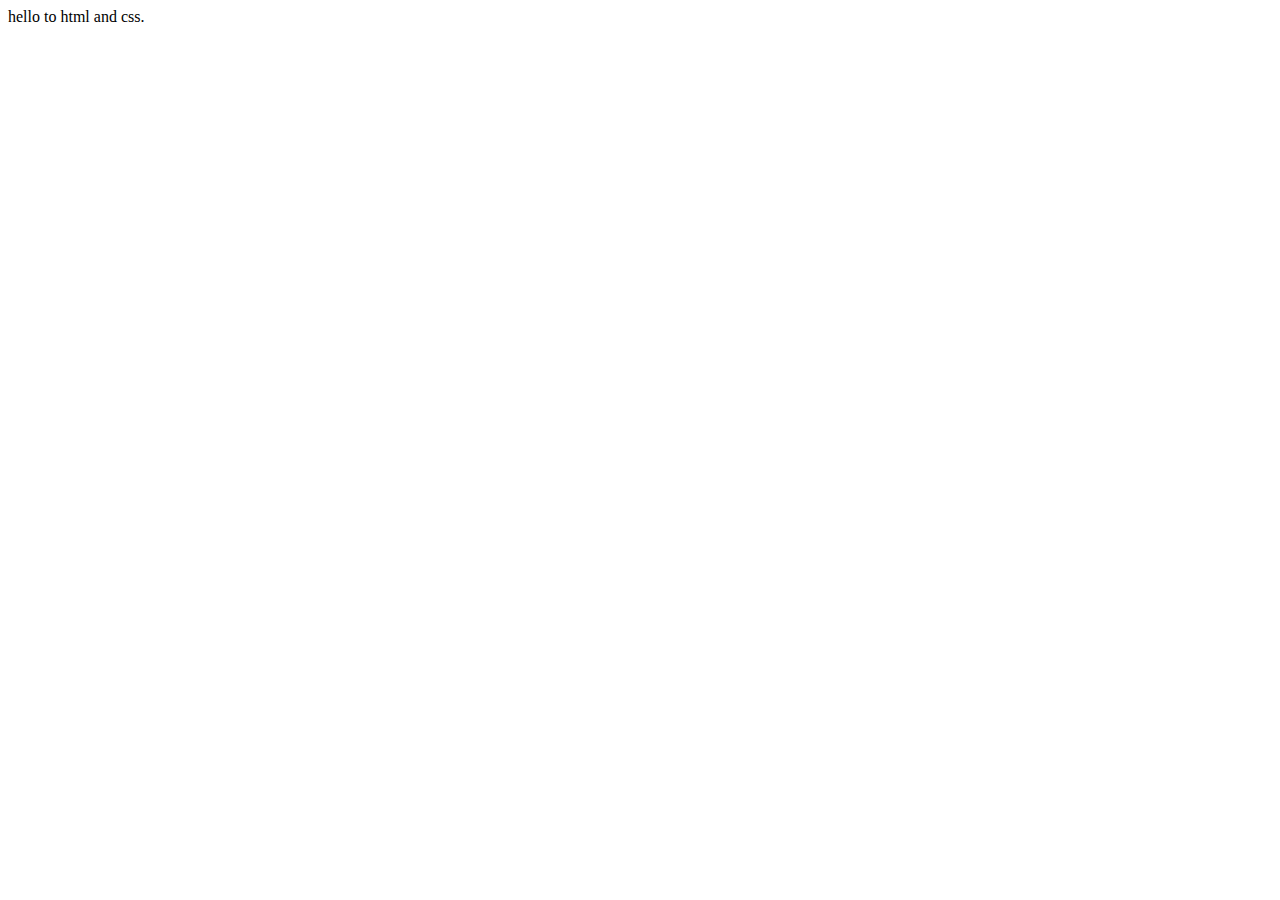
<file: index.html>
<!DOCTYPE html>
<html lang="en">
<head>
    <meta charset="UTF-8">
    <meta name="viewport" content="width=device-width, initial-scale=1.0">
    <title>Document</title>
</head>
<body>
    hello to html and css.
</body>
</html>
</file>
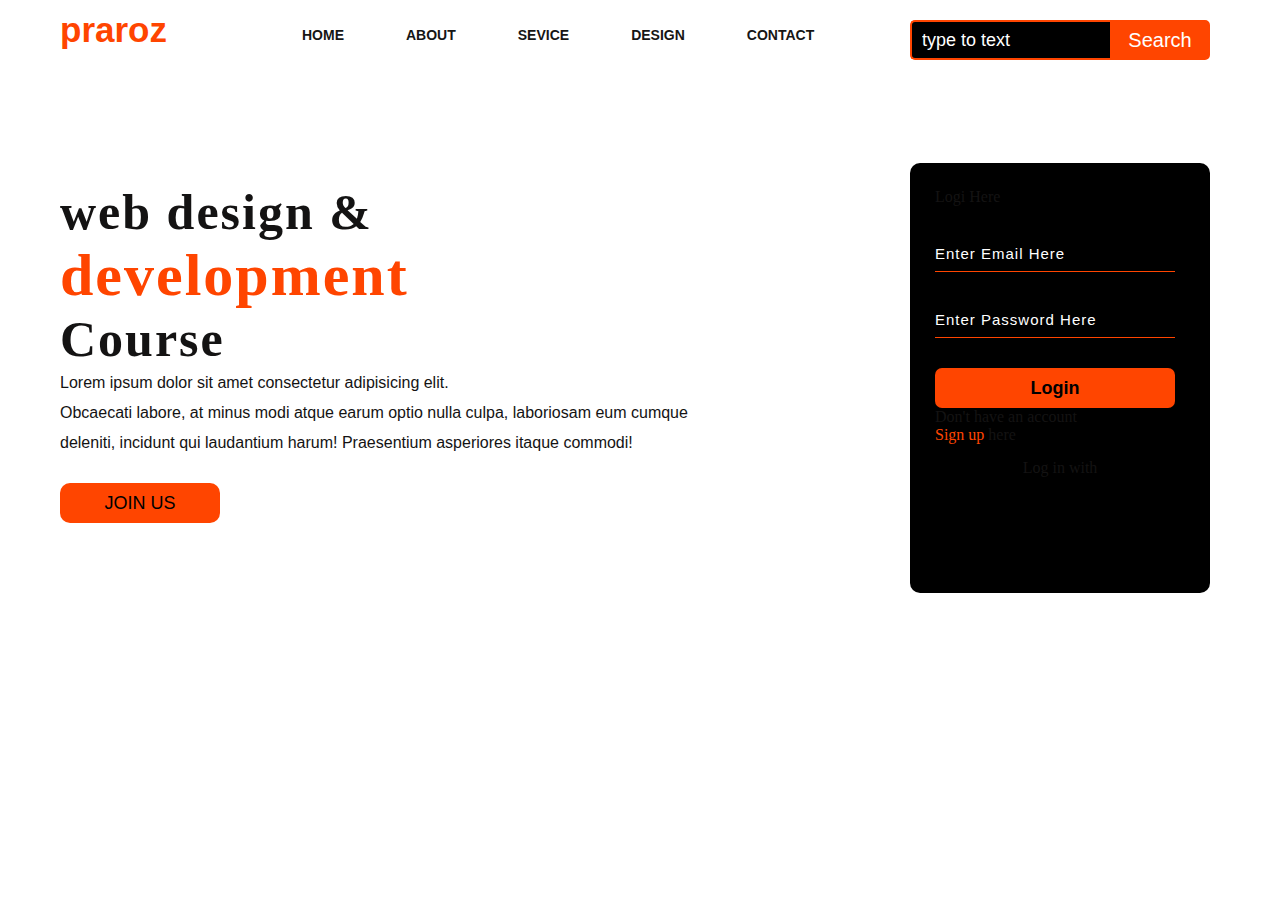
<file: day2.project2/index.html>
<!DOCTYPE html>
<html lang="en">
<head>
    <meta charset="UTF-8">
    <meta name="viewport" content="width=device-width, initial-scale=1.0">
    <title>webpage design</title>
    <link rel="stylesheet" href="style.css"
</head>
<body>
    <div class="main">
        <div class="navbar">
            <div class="icon">
                <h2 class="logo">praroz
                </h2>
            </div>
            <div class="menu">
                <ul>
                    <li><a href="#">HOME</a></li>
                    <li><a href="#">ABOUT</a></li>
                    <li><a href="#">SEVICE</a></li>
                    <li><a href="#">DESIGN</a></li>
                    <li><a href="#">CONTACT</a></li>
                </ul>
            </div>
            <div class="search">
                <input class="srch" type="search" name="" placeholder="type to text">
                <a href="#"><button class="btn">Search</button></a>
            </div>
        </div>
        <div class="content">
            <h1>
                web design & <br><span>
                    development
                </span><br>Course
            </h1>
            <p class="par">Lorem ipsum dolor sit amet consectetur adipisicing elit.<br> Obcaecati labore, at minus modi atque earum optio nulla culpa, laboriosam eum cumque<br> deleniti, incidunt qui laudantium harum! Praesentium asperiores itaque commodi!</p>
            <button class="cn"><a href="#">JOIN US</a></button>
            <div class="form"
            <h2>Logi Here</h2>
            <input type="email" name="email" placeholder="Enter Email Here">
            <input type="Password" name="" placeholder="Enter Password Here">
            <button class="btnn"><a href="#">Login</a></button>
            <p class="link">Don't have an account<br>
            <a href="#">Sign up</a> here</a></p>
            <p class="liw">Log in with</p>

        </div>
    </div>
    
</body>
</html>
</file>
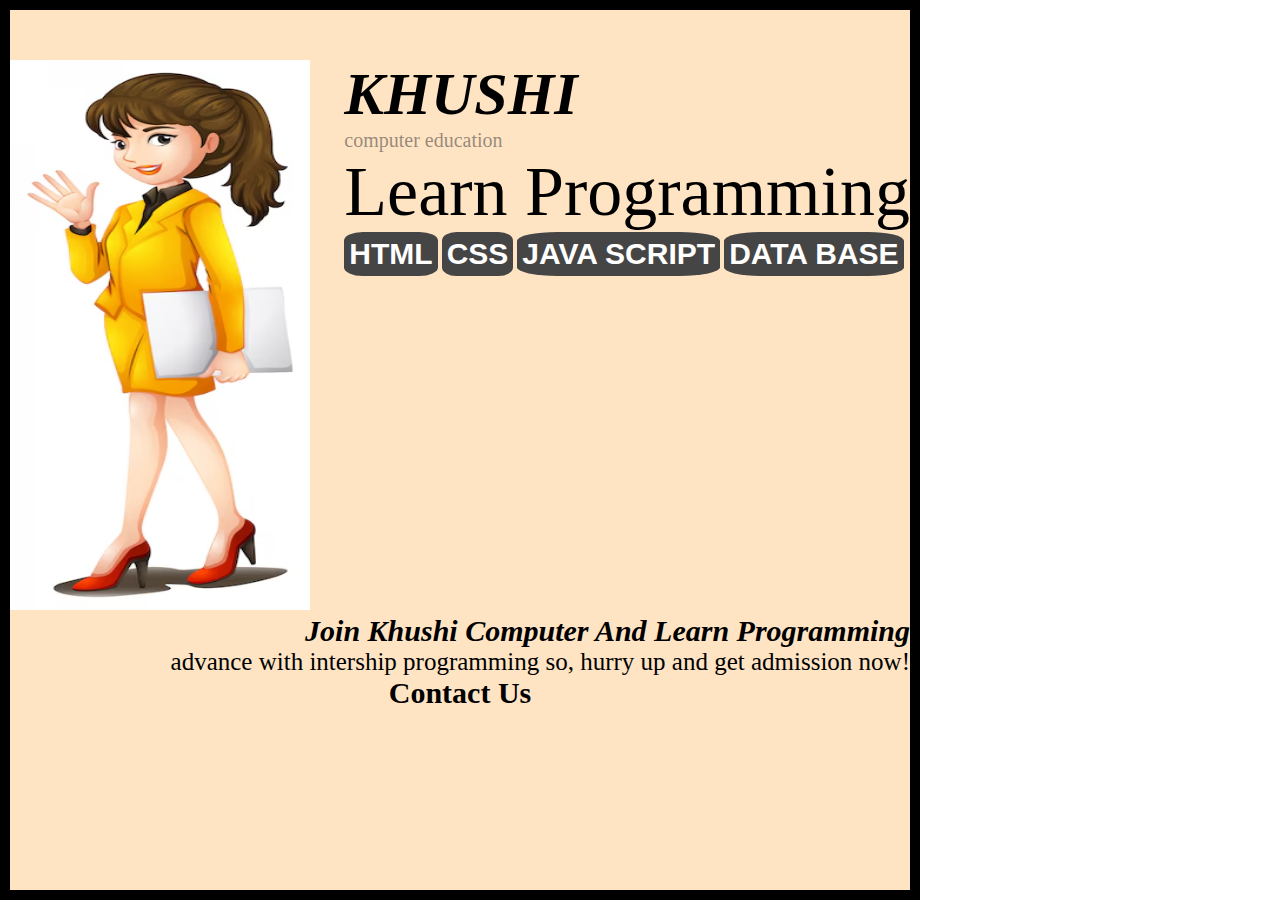
<file: project1/index.html>
<!DOCTYPE html>
<html lang="en">
<head>
    <meta charset="UTF-8">
    <meta name="viewport" content="width=device-width, initial-scale=1.0">
    <title>project 1</title>
    <link rel="stylesheet" href="style.css"

</head>
<body>
<div class="container">
    <div class="content">
        <section class="top_section">

            <div class="image">
                <img src="./images/confident-woman-wearing-yellow-uniform_1308-41651.avif" alt="khushi" />
            </div>
            <div>
                <h1>
                    Khushi
                </h1>
                <h2>
                    computer education
                </h2>
                <h3>
                    learn programming
                </h3>
                <div> 
                    <button class="btn1"> html</button>
                    <button class="btn2"> css</button>
                    <button class="btn3"> java script</button>
                    <button class="btn4"> data base</button>

        
                </div>
            </div>
        </section>
        <section class="about_section">
            <h5>
                join khushi computer and learn programming
            </h5>
            <p>
                advance with intership programming so, hurry up and get admission now!
            </p>
        </section> 
    <div class="btn5"
        <button>
            contact us
        </button>
        </div>

            
    
    </div>
    
</div> 
</body>
</html>
</file>
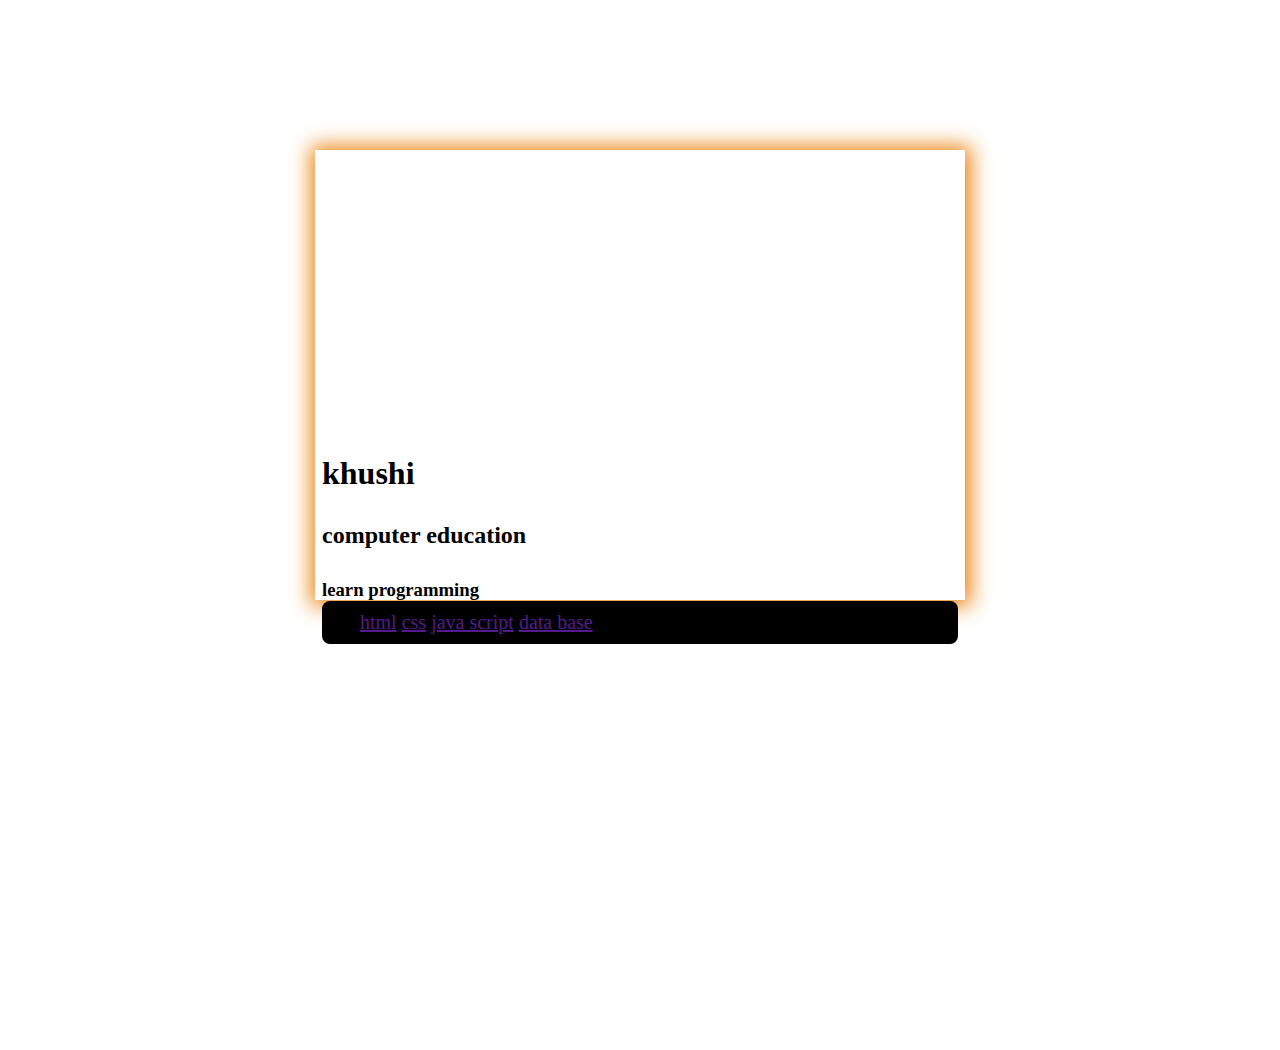
<file: Day1/project.pagedesign/index.html>
<!DOCTYPE html>
<html lang="en-us">
  <head>
    <meta charset="UTF-8" />
    <meta name="viewport" content="width=device-width, initial-scale=1.0" />
    <title>1st Assignment</title>
    <link rel="stylesheet" href="style.css"
  </head>
  <body>
    <div class="card">
        <div class="frame">
       
        </div>
        <h1>khushi</h1>
        <h2>computer education</h2>
        <h3>learn programming</h3>
        <div class="button-container">
            <a href="" class="btn1">html</a>
            <a href="" class="btn2">css</a>
            <a href="" class="btn3>">java script</a>
            <a href="" class="btn4">data base</a>
    </div>
    </div>
</body>
</html>
</file>
<file: day2.project2/style.css>
*{
    margin: 0;
    padding: 0;

}

.main{
    width: 100%;
    background: linear-gradient(to top, rgba(0,0,0.5)50%, rgba(0,0,0.5)50%,);
    background-position: center;
    background-size: cover;
    height: 100vh;

}

.navbar{
    width: 1200px;
    height: 75px;
    margin: auto;

}

.icon{
    width: 200px;
    float: left;
    height: 70px;

}

.logo{
    color: orangered;
    font-size: 35px;
    font-family: Arial, Helvetica, sans-serif;
    padding-left: 20px;
    float: left;
    padding-top: 10px;

}

.menu{
    width: 400px;
    float: left;
    height: 70px;
}

ul{
    float: left;
    display: flex;
    justify-content: center;
    align-items: center;

}

ul li{
    list-style: none;
    margin-left: 62px;
    margin-top: 27px;
    font-size: 14px;

}

ul li a{
    text-decoration: none;
    color: rgb(22, 22, 21);
    font-family: Arial, Helvetica, sans-serif;
    font-weight: bold;
    transition: 0.4 ease-in-out;
}

ul li a:hover{
    color: orangered;
}

ol li{
    font-family: Arial;
    font-size: 17px; 
    font-weight:500;
}

.search{
    width: 300px;
    float: left;
    margin-left: 270px;
    margin-top: 20px;
    border-radius: 10px;
    
}
.srch{
    font-family: 'Times New Roman', Times, serif;
    width: 200px;
    height: 40px;
    background: #000000;
    border: 2px solid orangered;
    margin-top: 0px;
    color: hsl(0, 0%, 0%);
    border-right: none;
    font-size: 18px;
    float: left;
    padding: 10px;
    border-bottom-left-radius: 5px;
    border-top-left-radius: 5px;

}

.btn{
    width: 100px;
    height: 40px;
    background: orangered;
    border: 2px solid orangered;
    margin-top: 0px;
    color: white;
    font-size: 20px;
    border-top-right-radius: 5px;
    border-bottom-right-radius: 5px;

}


.btn:focus{
    outline: none;

}

.srch:focus{
    outline: none;
}

.content{
    width: 1200px;
    height: auto;
    margin: auto;
    color: rgb(20, 19, 19);
    position: relative;

}

.content .par{
    padding-left: 20px;
    padding-bottom: 25px;
    font-family: Arial;
    letter-spacing: 1,2px;
    line-height: 30px;

}

.content h1{
    font-family: 'Times New Roman', Times, serif;
    font-size: 50px;
    padding-left: 20px;
    margin-top: 9%;
    letter-spacing: 2px;
}

.content .cn{
    width: 160px;
    height: 40px;
    background: orangered;
    border: none;
    margin-bottom: 10px;
    margin-left: 20px;
    font-size: 18px;
    border-radius: 10px;
    cursor: pointer;
    transition: .4s ease9;

}
.content .cn a{
    text-decoration: none;
    color: black;
    transition: .3s ease;

}

.cn:hover{
    background-color: white;

}

.content span{
    color: orangered;
    font-size: 60px;

}

.form{
    width: 250px;
    height: 380px;
    background: linear-gradient(to top, black,black 50%);
    position: absolute;
    top: -20px;
    left: 870px;
    border-radius: 10px;
    padding: 25px;

}

.form h2{
    width: 220px;
    font-family: sans-serif;
    text-align: center;
    color: orangered;
    font-size: 22px;
    background-color: aqua;
    border-radius: 8px;
    margin: 2px;
    padding: 8px;

}

.form input{
    width: 240px;
    height: 35px;
    background: transparent;
    border-bottom: 1px solid orangered ;
    border-top: none;
    border-right: none;
    border-left: none;
    color: white;
    font-size: 15px;
    letter-spacing: 1px;
    margin-top: 30px;
    font-family: sans-serif;

}

.form input:focus{
    outline: none;

}

::placeholder{
    color: white;
    font-family: Arial, Helvetica, sans-serif;

}

.btnn{
    width: 240px;
    height: 40px;
    background: orangered;
    border: none;
    margin-top: 30px;
    font-size: 18px;
    cursor: pointer;
    color: white;
    transition: 0.4s ease;
    border-radius: 7px;

}

.btnn:hover{
    background: white;
    color: orangered;

}

.btnn a{
    text-decoration: none;
    color: black;
    font-weight: bold;

}

.form .link a{
    text-decoration: none;
    color: orangered;

}

.liw{
    padding-top: 15px;
    padding-bottom: 10px;
    text-align: center;
}
</file>
<file: project1/style.css>
*{
    margin: 0;
    padding: 0;
    box-sizing: border-box;
}
.container{
    background-color: bisque;
    height: 100vh;
    border: 10px solid black;
    float: left;
}

.content{
    width: 900px;
    margin: auto;
}
.top_section{
    margin-top: 50px;
    display:flex;
    justify-content: space-between;
}
.top_section h1{
    font-size: 60px;
    font-weight: bold;
    color: black;
    text-transform: uppercase;
    font-style: italic;
}
.top_section h2{
    font-size: 20px;
    font-weight: 300;
    color: rgba(45, 45, 49, 0.514);
    text-transform: lowercase;
}
.top_section h3{
    font-size: 70px;
    font-weight: 300;
    color: black;
    text-transform: capitalize;
}

.button-container{
    text-align: left;
}
.button-container>a>btn1{
    text-align: left;
    text-decoration: none;
    color: black;

}

.image_container{
    border-radius: 40%;
    overflow: hidden;
}
.image_container,img{
    width: 300px;
    height: 550px;
}
.button{
    font-size: 60px;
    color: black;
    border-radius: 50%;

}
.btn1,.btn2,.btn3,.btn4{
    font-size: 30px;
    font-weight: bold;
    font-style: normal;
    text-decoration: solid;
    color: white;
    padding: 5px;
    border: none;
    cursor: pointer;
    text-transform: uppercase;
    border-radius: 20%;
    background-color: rgb(70, 69, 69);

}
.about_section {
    float: right;
    
}
.about_section h5{
    font-size: 30px;
    font-style: italic;
    text-transform: capitalize;
    color: black;
    text-align: right;
    float: right;
    
}
.about_section p{
    font-size: 25px;
    color: black;
    float: right;

}
.btn5{
    font-size: 30px;
    font-weight: bold;
    text-align: center;
    text-transform: capitalize;
    color: black;
    
}
</file>
<file: Day1/project.pagedesign/style.css>
*{
    box-sizing: border-box;
    margin: 0;
    padding: 0;
}

body{
    width: 100vw;
    height: 100vh;
}

.card{
    width: 650px;
    height: 450px;
    margin: 150px auto;
    padding: 7px;
    box-shadow: 1px 1px 20px 5px rgb(235, 132, 15)

}
.frame{
    width: 70%;
    height: 65%;
    background-image:url('https://www.google.com/url?sa=i&url=https%3A%2F%2Fdribbble.com%2Fshots%2F5955108-Girl-boss&psig=AOvVaw2yU3qYhTYQTpYNwIHmyb0-&ust=1720287154571000&source=images&cd=vfe&opi=89978449&ved=0CBEQjRxqFwoTCOjP_6q3kIcDFQAAAAAdAAAAABAE');
background-size: cover;
}

h1{
    text-align: left;
    margin: 15px 0px 30px;
    text-size-adjust: 24px;
    text-shadow: gray;
}
h2{
    text-align: left;
    margin: 15px 0px 30px;
}
h3{
    text-align: left;
    
}
.button-container
{
    text-decoration: none;
    background-color: rgb(0,0,0);
    color: white;
    padding: 10px 38px;
    font-size: 20px;
    border-radius: 8px;

}
</file>
